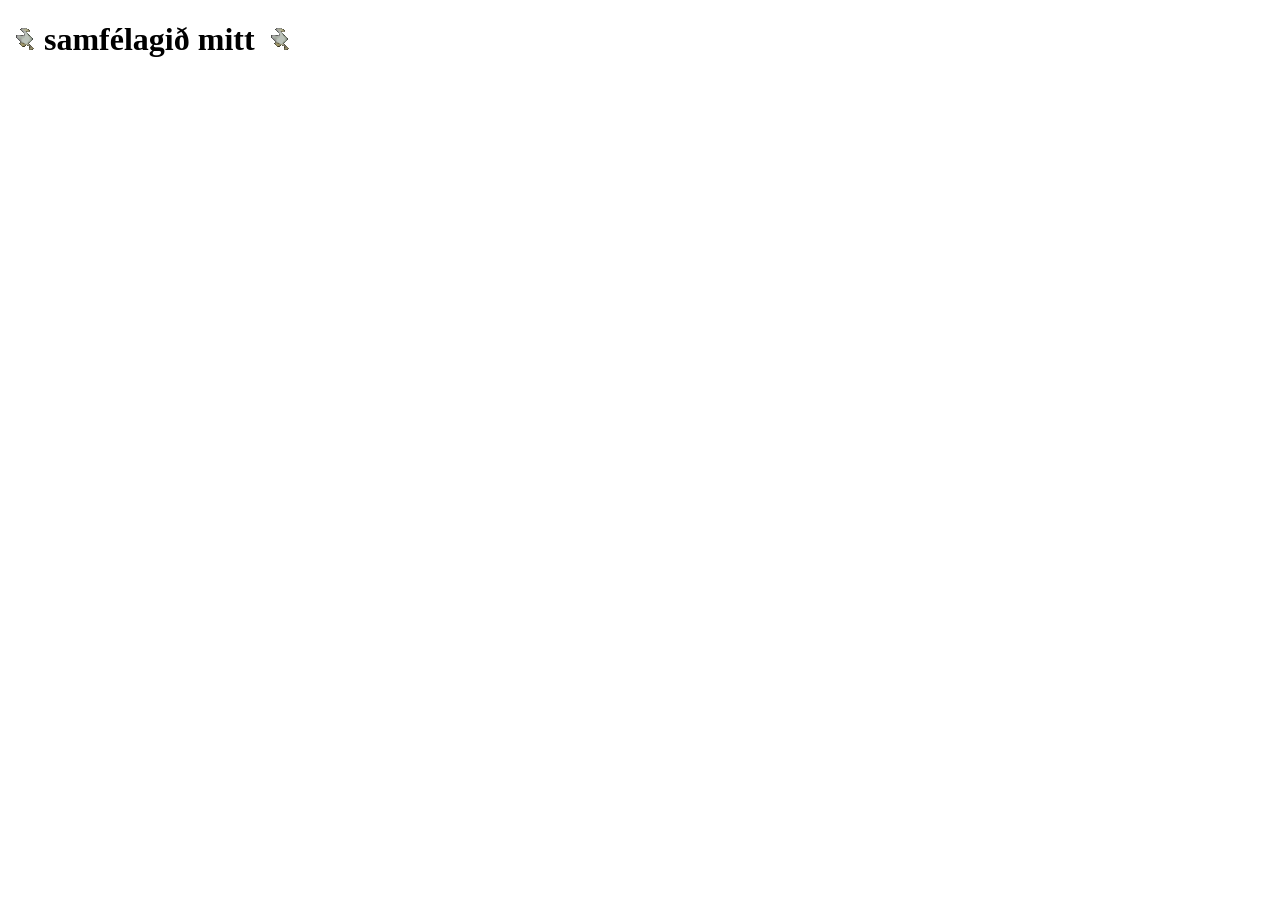
<file: index.html>
<!DOCTYPE html>
<html lang="en">
<head>
    <meta charset="UTF-8">
    <meta name="viewport" content="width=device-width, initial-scale=1.0">
    <link rel="stylesheet" href="vefsíða.css">
    <title>samfélagið</title>
</head>
<body>
    <h1><img src="duck.gif" alt="a dancing duck"> samfélagið mitt <img src="duck.gif" alt="a dancing duck"></h1>
</body>
</html>
</file>
<file: vefsíða.css>
.condaner{
    width: 100%;
    height: 100%;
}
</file>
